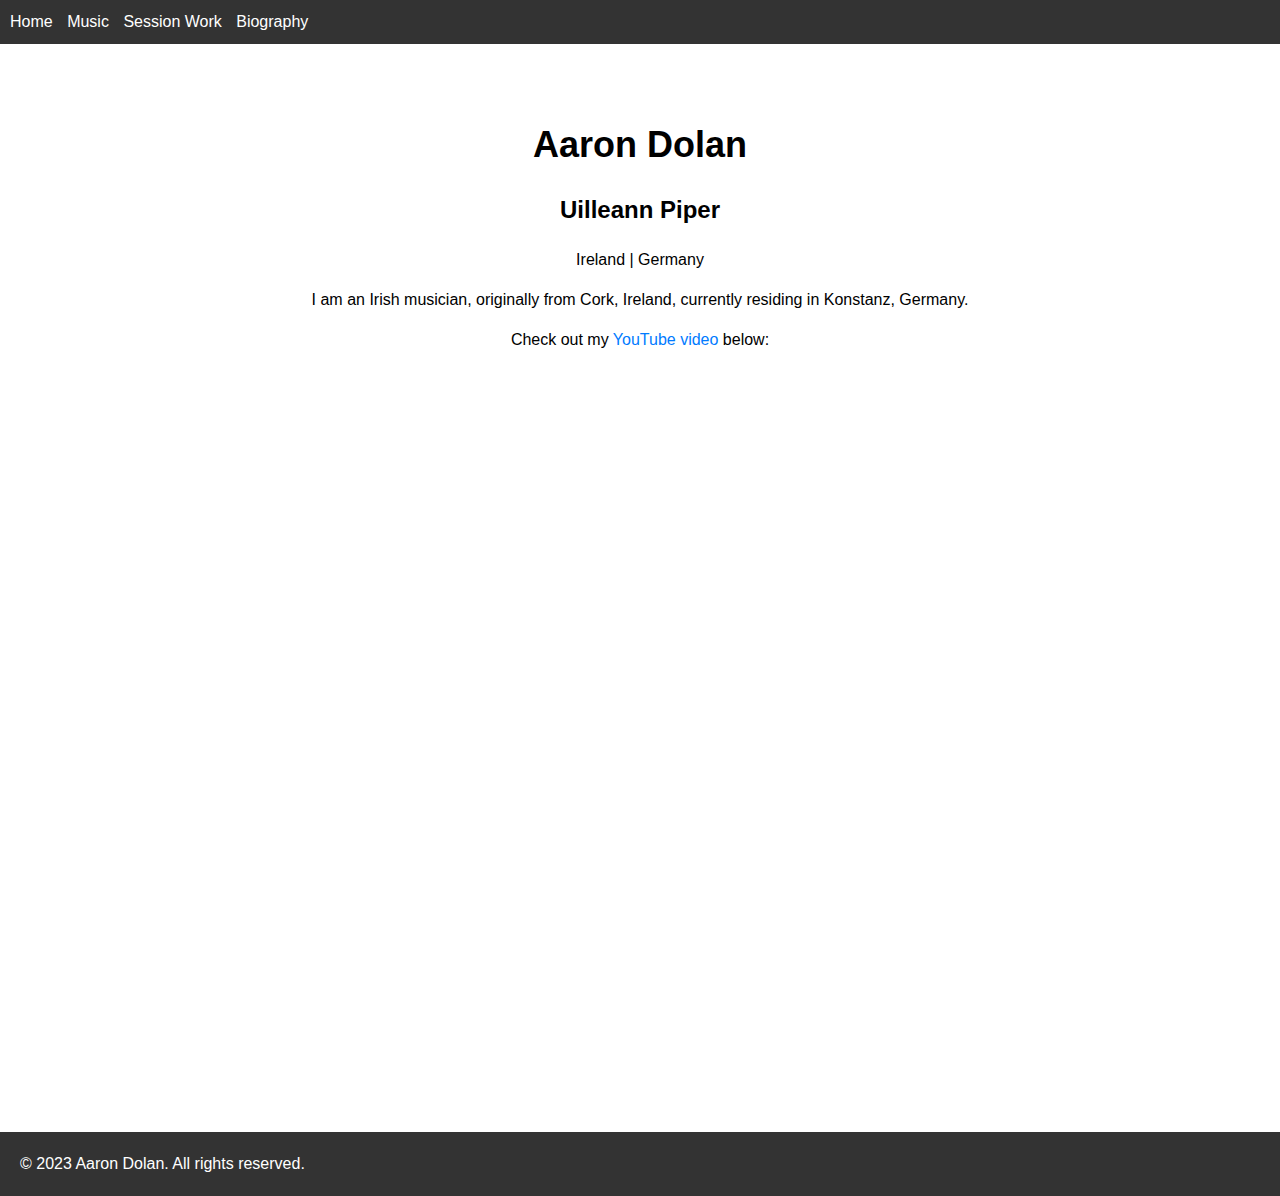
<file: index.html>
<!DOCTYPE html>
<html lang="en">

<head>
  <meta charset="UTF-8">
  <meta name="viewport" content="width=device-width, initial-scale=1.0">
  <title>Aaron Dolan - Uilleann Piper</title>
  <link rel="stylesheet" href="styles.css">
</head>

<body>
  <!-- Navigation Header -->
  <header>
    <nav>
      <ul>
        <li><a href="index.html">Home</a></li>
        <li><a href="music.html">Music</a></li>
        <li><a href="session-work.html">Session Work</a></li>
        <li><a href="biography.html">Biography</a></li>
      </ul>
    </nav>
  </header>

  <!-- Home Page Section -->
  <section id="home">
    <h1>Aaron Dolan</h1>
    <h2>Uilleann Piper</h2>
    <p>Ireland | Germany</p>
    <p>I am an Irish musician, originally from Cork, Ireland, currently residing in Konstanz, Germany.</p>
    <p>Check out my <a href="https://youtu.be/fRuD93ccaAE">YouTube video</a> below:</p>
    <div class="video-container">
      <iframe width="560" height="315" src="https://www.youtube.com/embed/fRuD93ccaAE" frameborder="0" allowfullscreen></iframe>
    </div>
  </section>

  <!-- Footer -->
  <footer>
    <div class="footer-content">
      <p>&copy; 2023 Aaron Dolan. All rights reserved.</p>
      <ul class="social-media">
        <li><a href="#"><i class="fab fa-facebook-f"></i></a></li>
        <li><a href="#"><i class="fab fa-twitter"></i></a></li>
        <li><a href="#"><i class="fab fa-instagram"></i></a></li>
        <li><a href="#"><i class="fab fa-youtube"></i></a></li>
      </ul>
    </div>
  </footer>

  <!-- Scripts -->
  <script src="script.js"></script>
</body>

</html>
</file>
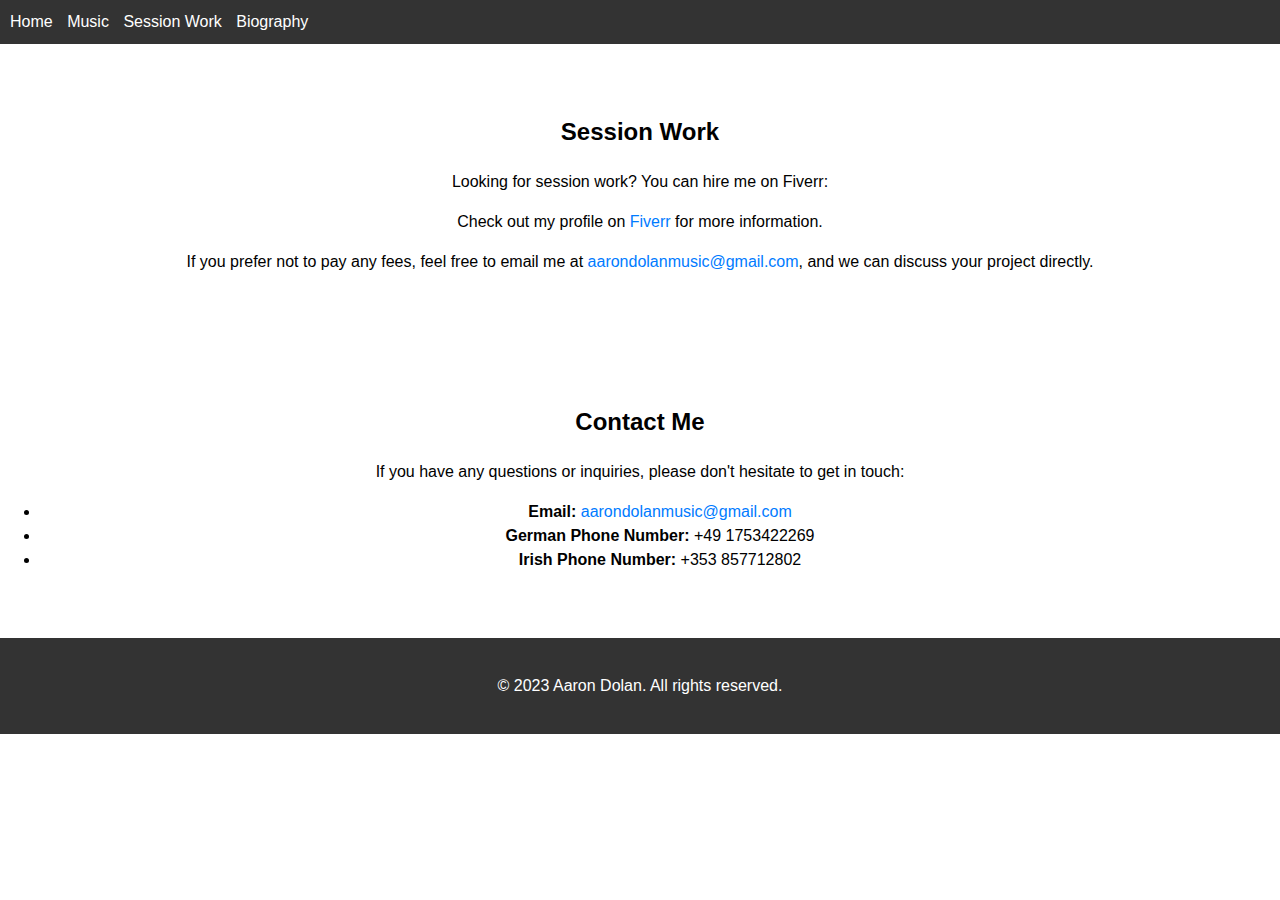
<file: session-work.html>
<!DOCTYPE html>
<html lang="en">
<head>
  <meta charset="UTF-8">
  <meta name="viewport" content="width=device-width, initial-scale=1.0">
  <title>Aaron Dolan - Session Work</title>
  <link rel="stylesheet" href="styles.css">
</head>
<body>
  <!-- Navigation Header -->
  <header>
    <nav>
      <ul>
        <li><a href="index.html">Home</a></li>
        <li><a href="music.html">Music</a></li>
        <li><a href="session-work.html">Session Work</a></li>
        <li><a href="biography.html">Biography</a></li>
      </ul>
    </nav>
  </header>

  <!-- Session Work Section -->
  <section id="session-work">
    <h2>Session Work</h2>
    <p>Looking for session work? You can hire me on Fiverr:</p>
    <p>Check out my profile on <a href="https://www.fiverr.com/adolan5">Fiverr</a> for more information.</p>
    <p>If you prefer not to pay any fees, feel free to email me at <a href="mailto:aarondolanmusic@gmail.com">aarondolanmusic@gmail.com</a>, and we can discuss your project directly.</p>
  </section>

  <!-- Contact Section -->
  <section id="contact">
    <h2>Contact Me</h2>
    <p>If you have any questions or inquiries, please don't hesitate to get in touch:</p>
    <ul class="contact-info">
      <li><strong>Email:</strong> <a href="mailto:aarondolanmusic@gmail.com">aarondolanmusic@gmail.com</a></li>
      <li><strong>German Phone Number:</strong> +49 1753422269</li>
      <li><strong>Irish Phone Number:</strong> +353 857712802</li>
    </ul>
  </section>

  <!-- Footer -->
  <footer>
    <p>&copy; 2023 Aaron Dolan. All rights reserved.</p>
  </footer>

  <!-- Scripts -->
  <script src="script.js"></script>
</body>
</html>
</file>
<file: styles.css>
/* General Styling */
body {
  font-family: Arial, sans-serif;
  margin: 0;
  padding: 0;
  background-color: white;
  color: black;
  line-height: 1.5;
}

h1, h2 {
  color: black;
}

a {
  color: #007bff;
  text-decoration: none;
}

/* Navigation Header */
header {
  background-color: #333;
  padding: 10px;
}

nav ul {
  list-style-type: none;
  margin: 0;
  padding: 0;
}

nav ul li {
  display: inline;
  margin-right: 10px;
}

nav ul li a {
  color: #fff;
}

/* Home Page Section */
#home {
  text-align: center;
  padding: 50px 0;
  background-color: white;
}

#home h1 {
  font-size: 36px;
  margin-bottom: 10px;
}

#home h2 {
  font-size: 24px;
  margin-bottom: 20px;
}

#home p {
  color: black;
  margin-bottom: 10px;
}

#home .video-container {
  position: relative;
  width: 100%;
  padding-bottom: 56.25%; /* 16:9 aspect ratio */
  max-width: 800px; /* Adjust the max-width as needed */
  max-height: 400px; /* Adjust the max-height as needed */
  margin: 0 auto; /* Center the video container */
  overflow: hidden; /* Hide overflowing content */
}

#home iframe {
  position: absolute;
  top: 0;
  left: 0;
  width: 100%;
  height: 100%;
}

/* Sections */
section {
  padding: 50px 0;
  text-align: center;
  background-color: white;
}

section h2 {
  font-size: 24px;
  margin-bottom: 20px;
}

section p {
  color: black;
  margin-bottom: 10px;
}

/* Testimonials */
.testimonial {
  margin: 30px 0;
}

.testimonial .author {
  font-style: italic;
  color: #777;
}

/* Responsive Styling */
@media screen and (max-width: 768px) {
  /* Adjust the styles for smaller screens here */
}

/* Footer */
footer {
  background-color: #333;
  color: #fff;
  padding: 20px;
  text-align: center;
}

.footer-content {
  display: flex;
  justify-content: space-between;
  align-items: center;
}

.footer-content p {
  margin: 0;
}

.social-media {
  list-style-type: none;
  padding: 0;
  margin: 0;
  display: flex;
  justify-content: center;
  align-items: center;
}

.social-media li {
  margin-right: 10px;
}

.social-media li:last-child {
  margin-right: 0;
}

.social-media a {
  color: #fff;
  font-size: 20px;
}

/* Font Awesome Icons */
.fa {
  display: inline-block;
  font-size: inherit;
  transition: color 0.3s ease;
}

.fa-facebook-f:hover {
  color: #3b5998;
}

.fa-twitter:hover {
  color: #1da1f2;
}

.fa-instagram:hover {
  color: #c32aa3;
}

.fa-youtube:hover {
  color: #ff0000;
}
</file>
